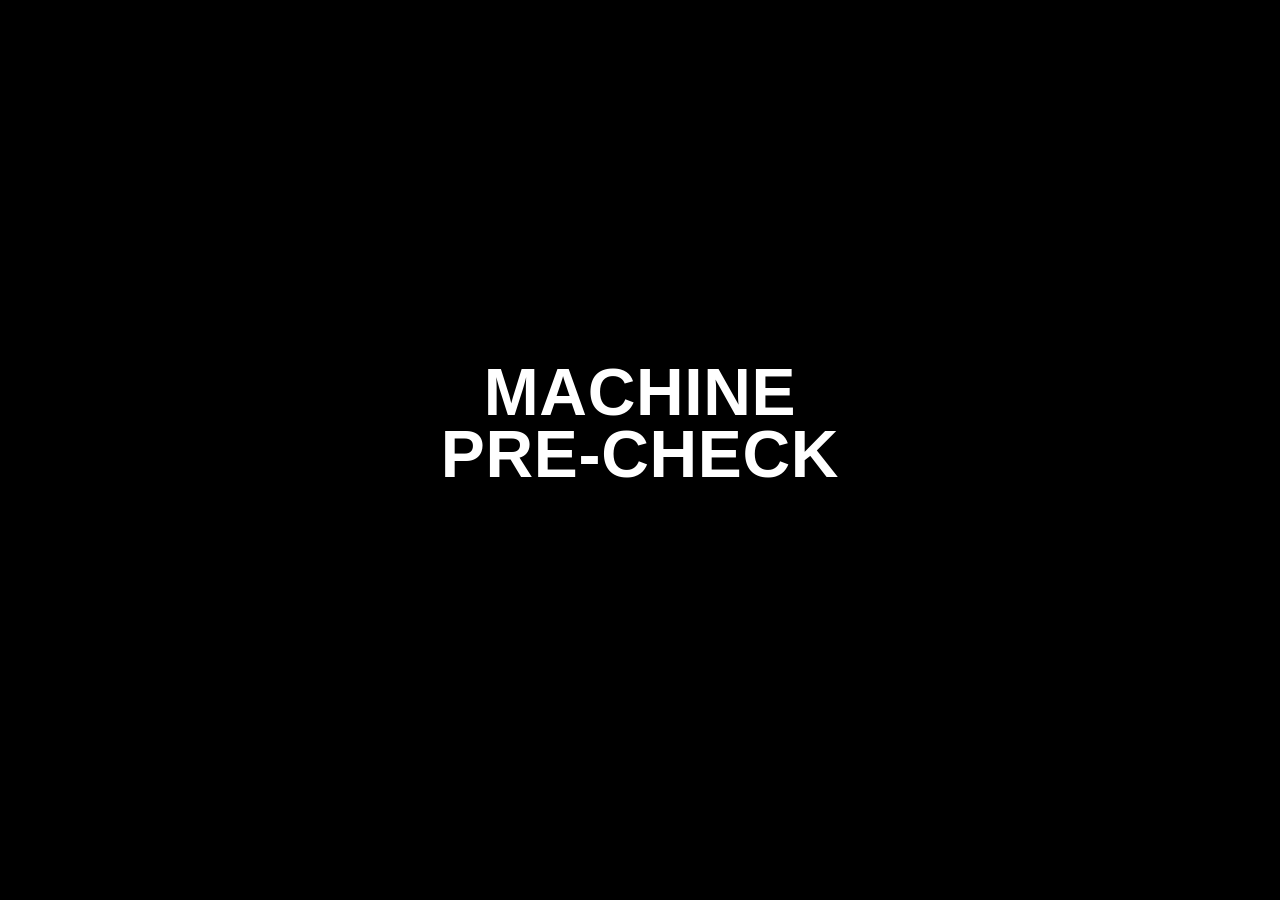
<file: machine-precheck/index.html>
<!doctype html>
<html lang="en"><head><meta charset="utf-8"><meta name="viewport" content="width=device-width,initial-scale=1,viewport-fit=cover"><meta name="theme-color" content="#050505"><meta name="description" content="Machine Pre-Check — interactive operator and hirer prototype."><title>Machine Pre-Check</title><link rel="manifest" href="manifest.webmanifest"><link rel="stylesheet" href="app.css?v=16"><link rel="stylesheet" href="demo.css?v=18"></head>
<body>
<section id="splash" class="splash" aria-label="Machine Pre-Check intro"><div class="splash-brand"><h1 id="splashTitle"><span>MACHINE</span><span>PRE-CHECK</span></h1><canvas id="introCanvas" class="intro-canvas hidden" aria-label="Beacon intro"></canvas></div></section>
<main id="app" class="app hidden"><div id="demo"></div></main>
<script src="app.js?v=18"></script><script src="demo.js?v=18"></script>
</body></html>
</file>
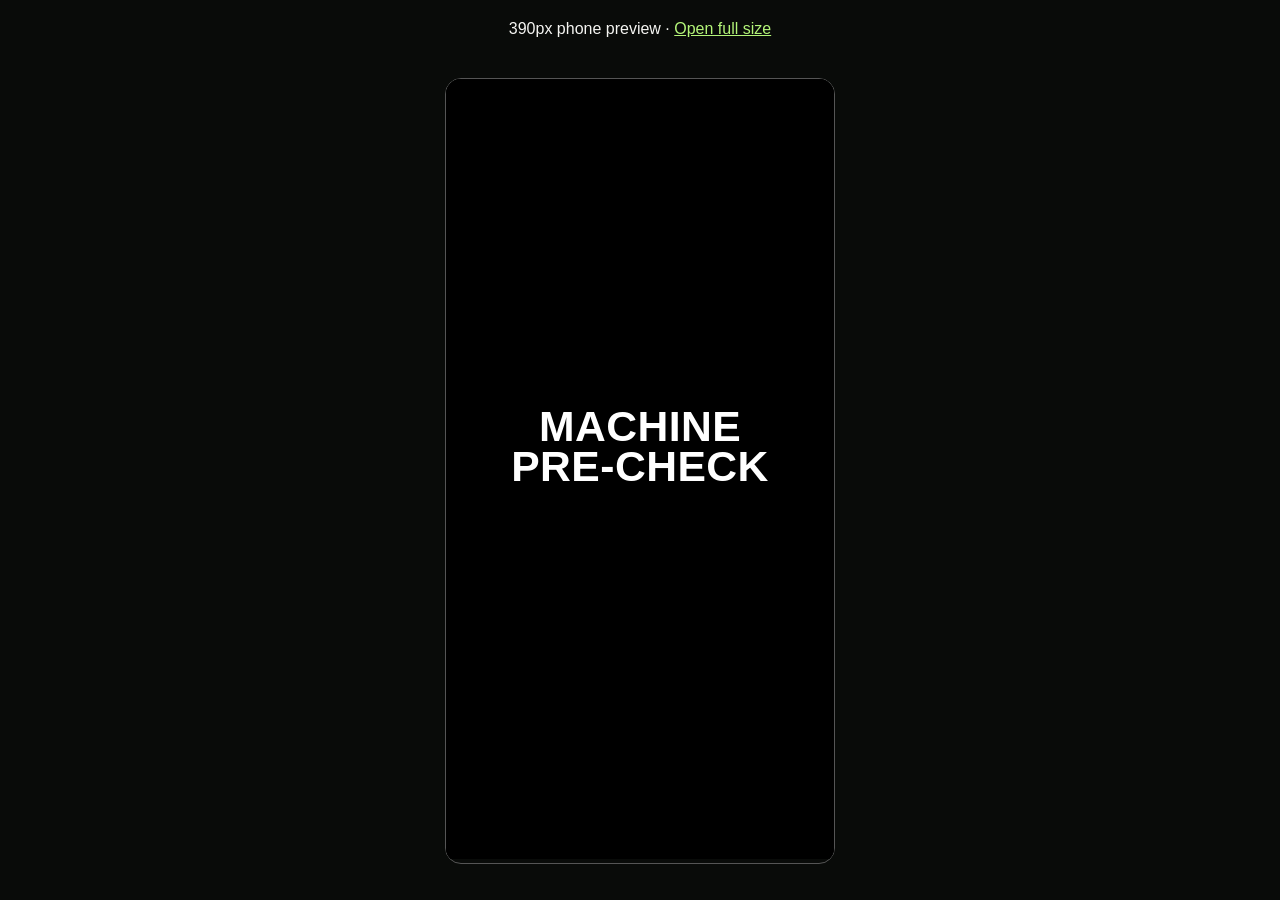
<file: machine-precheck/mobile-preview.html>
<!doctype html><html lang="en"><head><meta charset="utf-8"><meta name="viewport" content="width=device-width,initial-scale=1"><title>Machine Pre-Check · Phone preview</title><link rel="stylesheet" href="app.css?v=16"><link rel="stylesheet" href="demo.css?v=18"></head><body><div class="review-nav">390px phone preview · <a href="./?v=18">Open full size</a></div><div class="phone-review"><iframe title="Machine Pre-Check phone preview" src="./?v=18"></iframe></div></body></html>
</file>
<file: machine-precheck/app.css>
*{box-sizing:border-box}html,body{margin:0;min-height:100%;background:#050505;color:#f5f5f2;font-family:-apple-system,BlinkMacSystemFont,"Segoe UI",sans-serif}body{min-height:100dvh}.hidden{display:none!important}.splash{position:fixed;inset:0;z-index:20;background:#000;display:grid;place-items:center;opacity:1;transition:opacity .5s ease;overflow:hidden}.splash.fade-out{opacity:0;pointer-events:none}.splash-brand{width:min(88vw,440px);display:grid;justify-items:center;text-align:center;transform:translateY(-3vh)}.splash-brand h1{margin:0 0 20px;font-size:clamp(18px,5.3vw,27px);font-weight:760;letter-spacing:.11em;line-height:1.18;color:#f5f5f2}.intro-canvas{display:block;width:min(72vw,320px);height:auto;aspect-ratio:2.04/1;background:#000;opacity:1;transition:opacity .267s ease}.loader.gears{position:relative;width:72px;height:56px;margin-top:10px;opacity:0;transition:opacity .267s ease}
.gear{position:absolute;display:block;line-height:1;color:#ff9d20;transform-origin:50% 50%;font-family:Arial,sans-serif}
.gear-large{font-size:48px;left:0;top:4px;animation:gearClockwise 4.8s linear infinite}
.gear-small{font-size:31px;right:0;top:0;color:#38d86a;animation:gearCounter 3.4s linear infinite}
@keyframes gearClockwise{to{transform:rotate(360deg)}}
@keyframes gearCounter{to{transform:rotate(-360deg)}}.app{min-height:100dvh;display:grid;place-items:center;padding:calc(28px + env(safe-area-inset-top)) 22px calc(28px + env(safe-area-inset-bottom));opacity:0;transition:opacity .5s ease}.app.visible{opacity:1}.panel{width:min(100%,420px)}.eyebrow{margin:0 0 10px;color:#9d9d98;font-size:12px;font-weight:700;letter-spacing:.16em}.panel h1{font-size:clamp(30px,8vw,42px);line-height:1.04;letter-spacing:-.035em;margin:0 0 34px;max-width:390px}.panel>p:not(.eyebrow):not(.prototype-note){color:#b7b7b1;font-size:18px;margin:-18px 0 32px}form{display:grid;gap:18px}label{display:grid;gap:8px;color:#b9b9b4;font-size:13px;font-weight:600}input{width:100%;height:54px;border:1px solid #30302d;border-radius:10px;background:#11110f;color:#fff;font:inherit;font-size:17px;padding:0 15px;outline:none}input:focus{border-color:#77776f}button{width:100%;min-height:54px;border:0;border-radius:10px;background:#f1f1ed;color:#090909;font-weight:800;letter-spacing:.055em;font-size:14px;margin-top:8px}button.secondary{background:transparent;color:#e7e7e2;border:1px solid #363632}.divider{display:flex;align-items:center;gap:12px;color:#6f6f6a;margin:22px 0 14px}.divider:before,.divider:after{content:"";height:1px;background:#292926;flex:1}.divider span{font-size:12px}.prototype-note{color:#656560;font-size:11px;line-height:1.5;text-align:center;margin:22px auto 0;max-width:280px}.home-panel button+button{margin-top:12px}.intro-canvas.fade-out{opacity:0}.loader.gears.fade-in{opacity:1}
#splashTitle{color:#fff;opacity:1;transition:opacity .45s ease}
#splashTitle.fade-out{opacity:0}
.intro-canvas{opacity:0;transition:opacity .18s ease}
.intro-canvas.visible{opacity:1}
.loader.gears{opacity:0;transition:opacity .3s ease}
.loader.gears.visible{opacity:1}

#splashTitle{display:grid;justify-items:center;gap:0;margin:0!important;font-family:Impact,"Arial Narrow Bold",sans-serif;font-size:clamp(38px,11vw,66px)!important;line-height:.94!important;letter-spacing:.01em!important;font-weight:900!important;text-align:center;opacity:0;transition:opacity .15s ease}
#splashTitle span{display:block;white-space:nowrap}
#splashTitle.visible{opacity:1}
#splashTitle.fade-out{opacity:0;transition-duration:.12s}
.intro-canvas{width:min(72vw,320px)!important;opacity:0;transition:opacity .08s linear}
.intro-canvas.visible{opacity:1}

/* v16: title cuts directly to beacon sequence */
#splashTitle.cut-away{display:none!important}
.intro-canvas.cut-in{opacity:1!important;transition:none!important}
</file>
<file: machine-precheck/demo.css>
:root{--muted:#a7aaa7;--line:#303430;--green:#b4f579;--orange:#ffc074;--surface:#121512}body{background:#090b09}.app{display:block;padding:0}#demo{min-height:100dvh}button,a,input,select,textarea{-webkit-tap-highlight-color:transparent}button{cursor:pointer}button:disabled{opacity:.4;cursor:not-allowed}button:focus-visible,a:focus-visible,input:focus-visible,select:focus-visible,textarea:focus-visible{outline:3px solid var(--green);outline-offset:3px}.demo-bar{display:flex;justify-content:space-between;align-items:center;gap:12px;padding:10px max(20px,calc((100vw - 1120px)/2));background:#1e261a;color:#d1e4c4;font-size:12px;border-bottom:1px solid #34422b}.demo-bar button{width:auto;min-height:32px;padding:4px 12px;margin:0;font-size:12px;background:transparent;color:#e4ecd9;border:1px solid #506042}.top{max-width:1160px;margin:auto;padding:25px 20px;display:flex;align-items:center;justify-content:space-between;gap:20px;border-bottom:1px solid var(--line)}.wordmark{color:#fff;text-decoration:none;font-size:17px;font-weight:900;line-height:1.05;letter-spacing:-.035em}.wordmark span{display:block}.top nav{display:flex;gap:6px;flex-wrap:wrap}.top nav button{width:auto;min-height:42px;margin:0;padding:8px 14px;background:transparent;color:var(--muted);border-radius:5px;letter-spacing:0}.top nav button.active{background:#222920;color:var(--green)}.wrap{max-width:1120px;margin:auto;padding:36px 20px 80px}.narrow{max-width:560px}.login{max-width:440px;padding-top:9vh}.kicker{font-size:12px;color:var(--green);font-weight:700;letter-spacing:.14em;text-transform:uppercase;margin:0 0 12px}.wrap h1{font-size:clamp(32px,5vw,52px);line-height:1.03;letter-spacing:-.045em;margin:0 0 18px}.wrap h2{font-size:24px;letter-spacing:-.025em;line-height:1.15;margin:0 0 14px}.wrap h3{font-size:18px;margin:0 0 10px}.muted{color:var(--muted);line-height:1.6}.small{font-size:13px}.lead{margin-bottom:30px}.grid{display:grid;grid-template-columns:1.2fr 1fr;gap:32px}.box{padding:24px;border:1px solid var(--line);border-radius:12px;background:var(--surface);margin-bottom:18px}.hero-box{padding:32px;background:#b4f579;color:#10170a;border-radius:12px;margin-bottom:24px}.hero-box .kicker{color:#364926}.hero-box p{color:#33422b}.hero-box button{background:#111a0c;color:white}.primary{background:var(--green);color:#142008}.ghost{background:transparent;color:#eee;border:1px solid var(--line)}.text-button{background:none;color:var(--muted);min-height:44px;margin:6px 0;border:0;text-transform:none;letter-spacing:0;font-weight:500}.actions{display:flex;gap:12px;margin-top:24px}.actions>*{flex:1}label{font-size:14px;color:#d5d9d2}input,select,textarea{font-family:inherit;font-size:16px;background:#0b0e0b;border:1px solid #434a40;color:#f4f5f0;border-radius:8px;padding:14px;width:100%;min-height:52px}textarea{height:100px;resize:vertical}.field-note{font-size:13px;color:var(--muted);margin:6px 0 0;line-height:1.5}.row{display:flex;align-items:center;justify-content:space-between;gap:16px;padding:18px 0;border-bottom:1px solid var(--line)}.row:last-child{border-bottom:0}.row p{margin:5px 0 0}.row button{width:auto;min-width:75px;margin:0;padding:8px 14px}.badge{display:inline-block;font-size:12px;font-weight:700;padding:6px 9px;border-radius:4px;background:#27351d;color:var(--green);white-space:nowrap}.badge.warn{background:#3c2c18;color:var(--orange)}.badge.neutral{background:#292e29;color:#c4cbc0}.status{border-left:3px solid var(--green);padding:14px 18px;background:#172012;line-height:1.55;margin:20px 0}.status.warn{border-color:var(--orange);background:#291f13}.facts{margin:20px 0}.facts div{display:flex;justify-content:space-between;gap:20px;padding:12px 0;border-bottom:1px solid var(--line)}.facts dt{color:var(--muted)}.facts dd{margin:0;text-align:right;overflow-wrap:anywhere}.steps{display:flex;gap:6px;margin-bottom:28px}.steps span{height:4px;background:#30362c;flex:1;border-radius:2px}.steps span.done{background:var(--green)}.question{padding:20px 0;border-bottom:1px solid var(--line)}.choices{display:flex;gap:8px;margin-top:12px}.choices button{margin:0;background:#20251e;color:#cbd1c6;flex:1;font-size:13px}.choices button.selected{background:var(--green);color:#15200e}.choices button.selected.defect{background:var(--orange);color:#32200a}.error{color:#ffb6a9;line-height:1.5;margin-top:12px}.stats{display:grid;grid-template-columns:repeat(3,1fr);gap:1px;background:var(--line);border:1px solid var(--line);border-radius:10px;overflow:hidden;margin:28px 0}.stats div{background:var(--surface);padding:24px}.stats strong{display:block;font-size:36px;letter-spacing:-.05em}.stats span{font-size:13px;color:var(--muted)}.table-scroll{overflow:auto}table{border-collapse:collapse;width:100%;text-align:left}th{color:var(--muted);font-size:12px;text-transform:uppercase;letter-spacing:.06em}th,td{padding:18px 12px;border-bottom:1px solid var(--line)}td{font-size:14px}td button{width:auto;margin:0;min-height:40px;padding:8px 14px}.split-heading{display:flex;justify-content:space-between;align-items:start;gap:16px}.split-heading button{width:auto;min-width:100px;padding:8px 15px;margin:0}.scan-zone{border:2px dashed #6d805b;border-radius:14px;padding:45px 25px;text-align:center;background:#10170d;margin-bottom:20px}.scan-zone strong{font-size:25px;display:block;margin-bottom:12px}.checkmark{display:inline-grid;place-items:center;width:60px;height:60px;background:var(--green);color:#15210f;border-radius:50%;font-size:30px;margin-bottom:22px}.privacy{border-top:1px solid var(--line);margin-top:26px;padding-top:16px;color:var(--muted);font-size:13px;line-height:1.55}.evidence-preview{max-width:100%;max-height:180px;object-fit:contain;margin-top:12px}.login form{margin-top:30px}.login h1{font-size:42px}.empty{padding:35px 0;text-align:center;color:var(--muted)}.record-title{overflow-wrap:anywhere}.phone-review{max-width:390px;margin:20px auto;border:1px solid #555;border-radius:16px;overflow:hidden}.phone-review iframe{border:0;width:100%;height:780px}.review-nav{padding:20px;text-align:center}.review-nav a{color:#b4f579}.offline{background:#553d15;padding:12px 20px;color:#ffe1ae;font-size:14px}.inline-check{display:flex;align-items:start;gap:12px}.inline-check input{width:22px;min-height:22px;flex-shrink:0}.inline-check span{line-height:1.5}@media(max-width:650px){.demo-bar{padding:8px 16px;font-size:11px;gap:8px}.top{padding:18px 16px;gap:10px}.wordmark{font-size:15px}.top nav{gap:0}.top nav button{font-size:12px;padding:7px 9px}.wrap{padding:28px 18px 55px}.login{padding-top:8vh}.grid{grid-template-columns:1fr;gap:12px}.hero-box,.box{padding:22px}.wrap h1{font-size:36px}.stats div{padding:17px 12px}.stats strong{font-size:28px}.stats span{font-size:12px}.facts div{gap:12px}.facts dd{max-width:65%}.actions{flex-direction:column}.split-heading{flex-wrap:wrap}th,td{padding:14px 8px}.login h1{font-size:39px}}@media print{.demo-bar,.top,button,.privacy{display:none!important}.wrap{color:#111;background:white;max-width:none}.box{background:white;border-color:#aaa}.muted,.facts dt{color:#444}body{background:white}}
</file>
